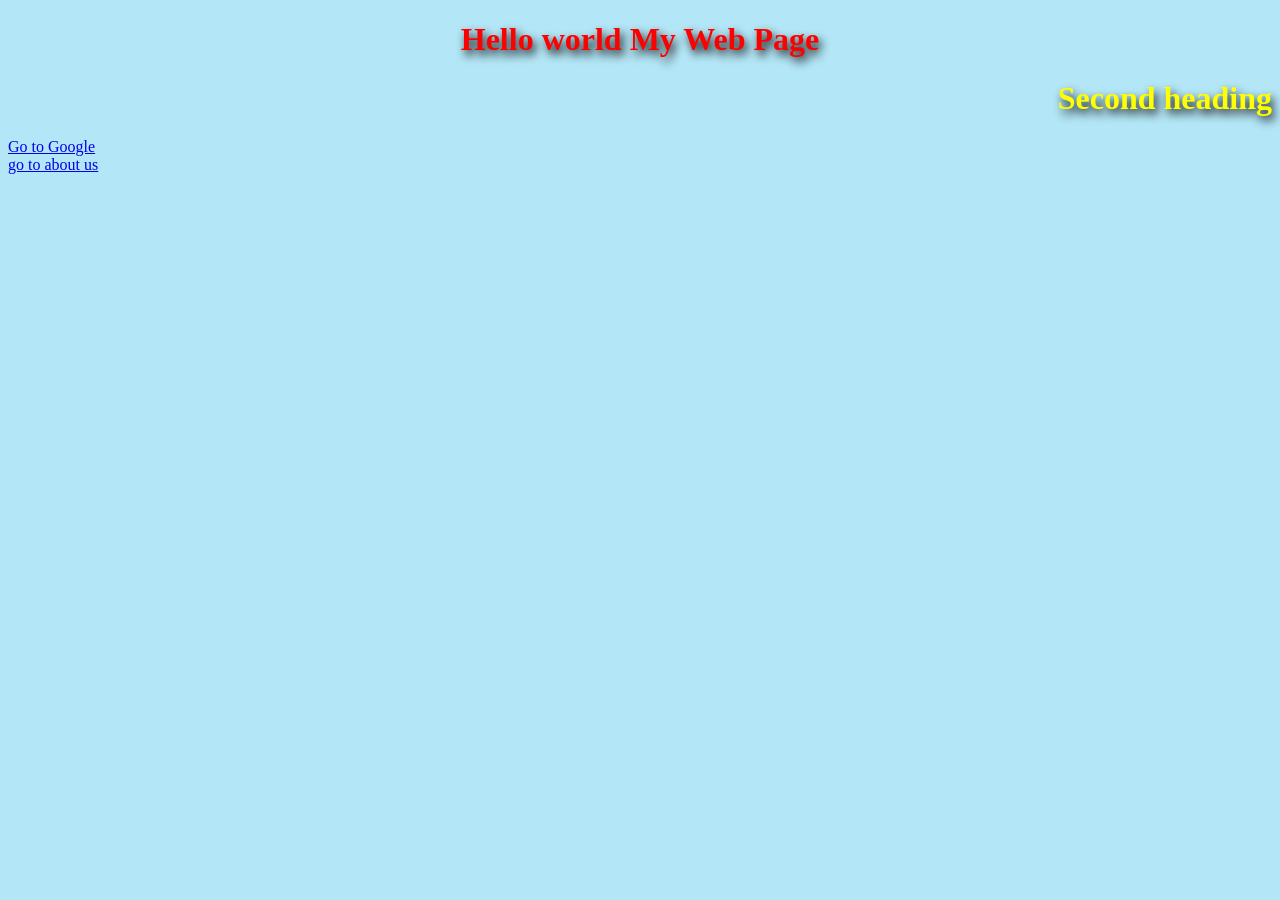
<file: index.html>
<!DOCTYPE html>
<html>
    <head>
        <!-- head is for metadata -->
        <!-- title is the name of the document  -->
         <title>My webpage</title>
        <!-- icon for page -->
         <link rel="icon" href="icon-transparent.png">
         <link rel="stylesheet" href="styles.css">
    </head>
    <body>
        <h1 class="first">Hello world My Web Page</h1>     <!-- heading    se le agrega el class como clase para trabajarlo en style como .class -->
        <h1 class="second"> Second heading </h1>


        <!-- link ,,, agregar un link a la pagina   -->
        <a class="link" href="https://google.com.au"> Go to Google </a>

        <br>
        <a href="about.html">go to about us</a>
    </body>

</html>
</file>
<file: styles.css>
body {
    background-color: #b3e6f6;
}

.first{
    Color: red ;
    text-shadow: 3px 5px 10px black ; 
    text-align:center;
}

.second{
    Color: yellow ;
    text-shadow: 3px 5px 10px black ; 
    text-align:end;
}
</file>
